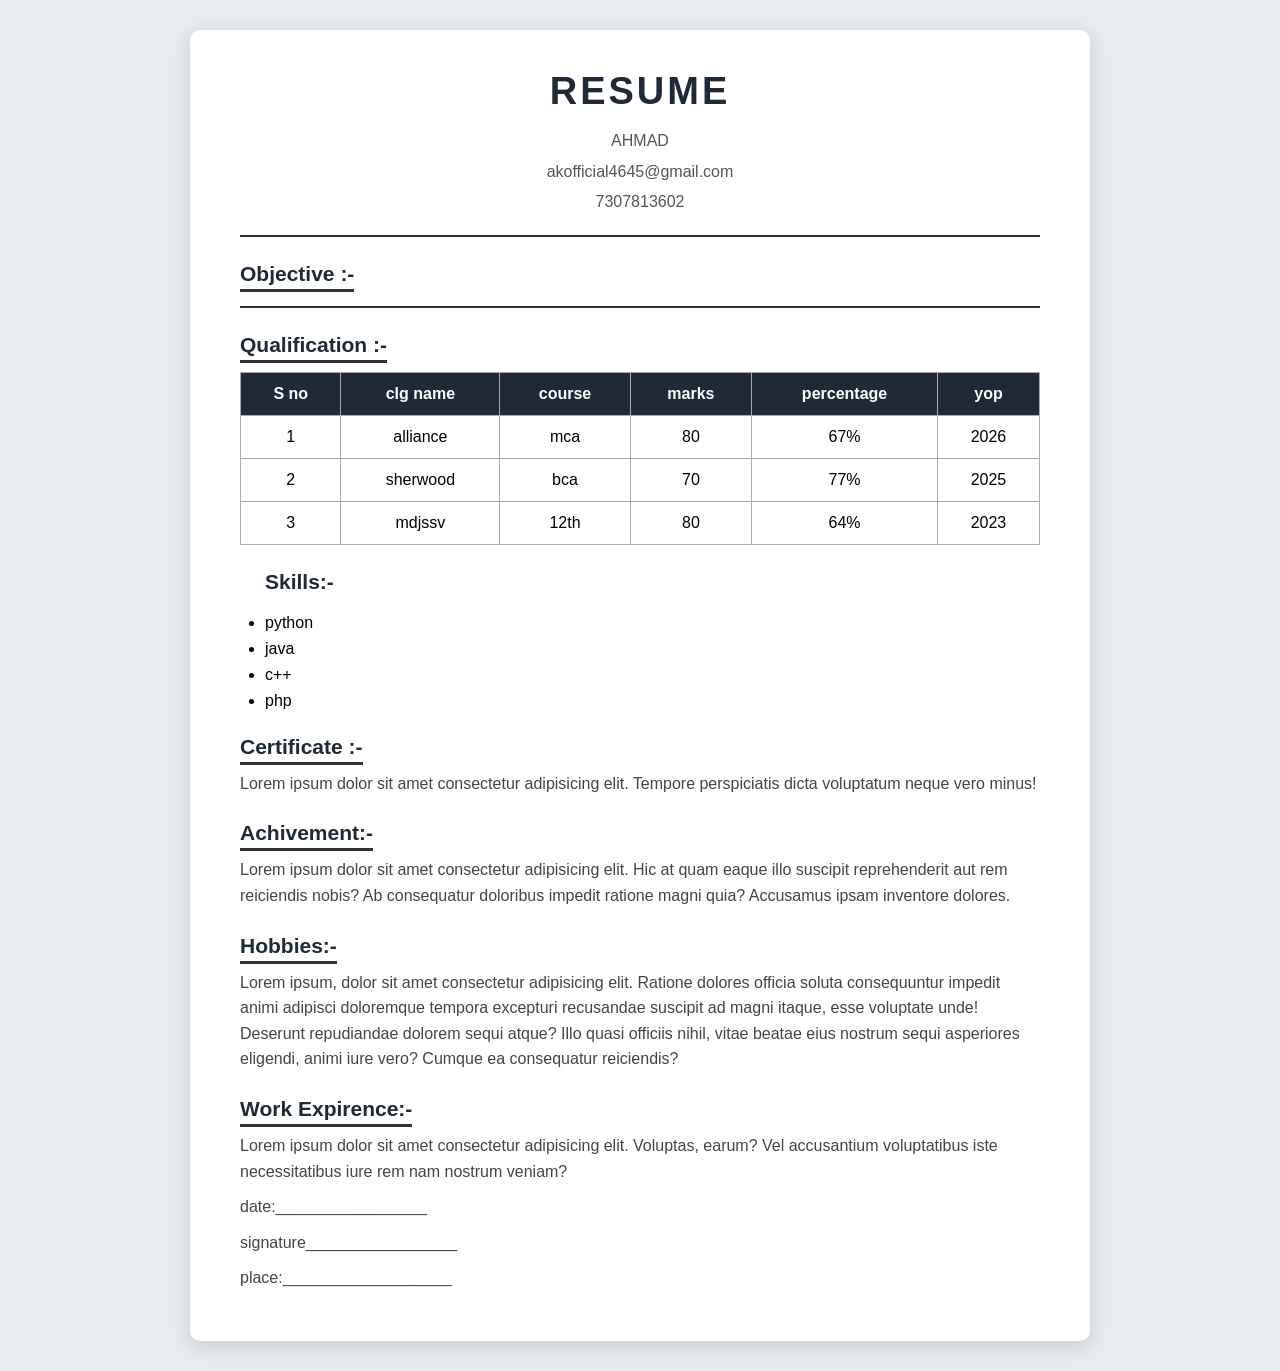
<file: (Mini Project 01) Resume.html>
<html lang="en">
<head>
    <meta charset="UTF-8">
    <meta name="viewport" content="width=device-width, initial-scale=1.0">
    <title>Document</title>
    <style> * {
    margin: 0;
    padding: 0;
    box-sizing: border-box;
}

body {
    font-family: Arial, sans-serif;
    background-color: #e9ecef;
    padding: 30px;
}

form {
    max-width: 900px;
    margin: auto;
    background-color: white;
    padding: 40px 50px;
    border-radius: 10px;
    box-shadow: 0 5px 20px rgba(0, 0, 0, 0.15);
}

h1 {
    text-align: center;
    font-size: 38px;
    letter-spacing: 3px;
    color: #1f2937;
    margin-bottom: 15px;
}

form > p:nth-of-type(-n+3) {
    text-align: center;
    margin: 5px;
    color: #555;
}

hr {
    border: none;
    height: 2px;
    background-color: #333;
    margin: 20px 0;
}

h2 {
    font-size: 21px;
    color: #1f2937;
    margin-top: 25px;
    margin-bottom: 12px;
    text-transform: capitalize;
}

h2 u {
    text-decoration: none;
    border-bottom: 3px solid #333;
    padding-bottom: 4px;
}

table {
    width: 100%;
    border-collapse: collapse;
    margin: 15px 0 25px;
}

th {
    background-color: #1f2937;
    color: white;
    padding: 12px;
    text-align: center;
}

td {
    padding: 12px;
    text-align: center;
}

th,
td {
    border: 1px solid #aaa;
}

tr:hover {
    background-color: #f2f2f2;
}

ul {
    margin-left: 25px;
    margin-bottom: 20px;
}

li {
    margin: 8px 0;
    font-size: 16px;
}

p {
    line-height: 1.6;
    color: #444;
    margin-bottom: 10px;
}

@media screen and (max-width: 600px) {
    body {
        padding: 10px;
    }

    form {
        padding: 25px 15px;
    }

    h1 {
        font-size: 28px;
    }

    table {
        font-size: 12px;
    }

    th,
    td {
        padding: 7px 3px;
    }
}</style>
</head>
<body >
    <form>
    <h1><B>RESUM</B>E</h1>
    <P>AHMAD</P>
   <P>akofficial4645@gmail.com</P>
    <p>7307813602</p>
    <hr>
    <h2><u>Objective :-</u></h2>
    <hr>
    <h2><u>qualification :-</u></h2>
    <table border="1px"border-collapse:collapse; width:100% text-align: center; height:200px>
        <thead> <tr>
            <th>S no </th>
             <th>clg name </th>
              <th>course</th>
               <th>marks</th>
                <th>percentage </th>
                 <th>yop</th>
        </tr>
            <tbody>
                <tr>
                    <td>
                        1
                    </td>
                    <td>
                        alliance
                    </td>
                    <td>
                        mca 
                    </td>
                    <td>
                        80
                    </td>
                    <td>
                        67%
                    </td>
                   <td> 
                    2026
                   </td>
                </tr>
                 <tr>
                    <td>
                        2
                    </td>
                    <td>
                        sherwood
                    </td>
                    <td>
                        bca
                    </td>
                    <td>
                        70
                    </td>
                    <td>
                        77%
                    </td>
                   <td> 
                    2025
                   </td>
                </tr>
                 <tr>
                    <td>
                        3
                    </td>
                    <td>
                        mdjssv
                    </td>
                    <td>
                       12th
                    </td>
                    <td>
                        80
                    </td>
                    <td>
                        64%
                    </td>
                   <td> 
                    2023
                   </td>
                </tr>
                
            </tbody>
            <tfoot></tfoot>
        </thead>
    </table>
    <h2><b></b><ul>skills:-</ul></h2>
 <ul>
    <li>
        python
    </li>
    <li>
        java
    </li>
    <li>
        c++
    </li>
    <li>
        php
    </li>
    
    </ul>
  <h2><u>certificate :-</u></h2>
  <p>Lorem ipsum dolor sit amet consectetur adipisicing elit. Tempore perspiciatis dicta voluptatum neque vero minus!</p>
 <h2><u>achivement:-</u></h2>
  <p>Lorem ipsum dolor sit amet consectetur adipisicing elit. Hic at quam eaque illo suscipit reprehenderit aut rem reiciendis nobis? Ab consequatur doloribus impedit ratione magni quia? Accusamus ipsam inventore dolores.</p>
 <h2><u>hobbies:-</u></h2>
  <p>Lorem ipsum, dolor sit amet consectetur adipisicing elit. Ratione dolores officia soluta consequuntur impedit animi adipisci doloremque tempora excepturi recusandae suscipit ad magni itaque, esse voluptate unde! Deserunt repudiandae dolorem sequi atque? Illo quasi officiis nihil, vitae beatae eius nostrum sequi asperiores eligendi, animi iure vero? Cumque ea consequatur reiciendis?</p>
 <h2><u>work expirence:-</u></h2>
 <p>Lorem ipsum dolor sit amet consectetur adipisicing elit. Voluptas, earum? Vel accusantium voluptatibus iste necessitatibus iure rem nam nostrum veniam?</p>

<p>date:_________________</p>
<p>signature_________________</p>
<P>place:___________________</P>
</form>
</body>
</html>
</file>
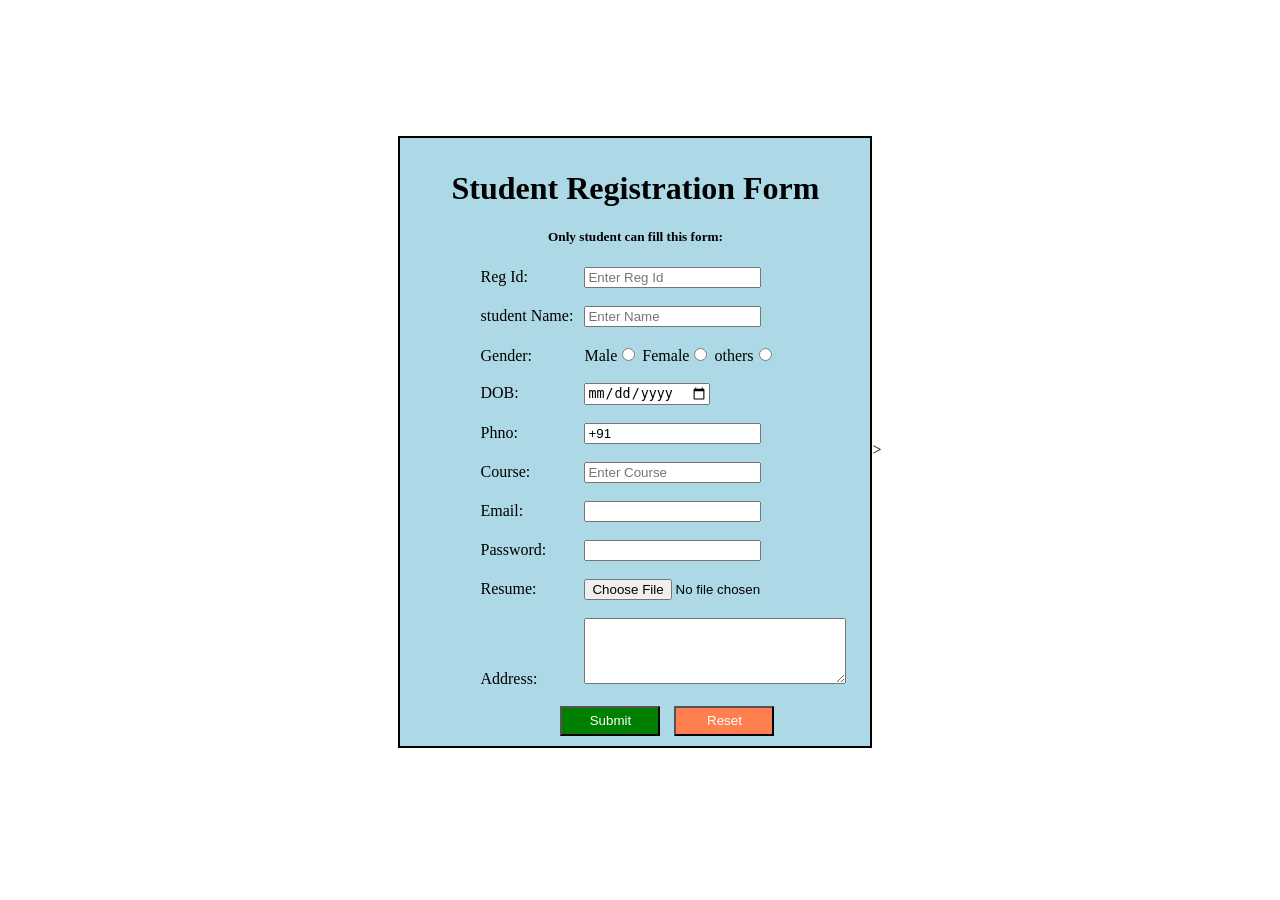
<file: (Mini Project 02)Student Registration Form .html>
<html lang="en">
<head>
    <meta charset="UTF-8">
    <meta name="viewport" content="width=device-width, initial-scale=1.0">
    <title>Document</title>
    <style>h5{
    text-align: center;
}


body{
    margin:0;
    padding:0;
    justify-content: center;
    align-items: center;
    display: flex;
}
form{
     border: 2px solid black;
     padding: 10px;
     width: 450px;
     margin-left: 00px;
     background-color: blue; color: white;
     background-color: lightblue; color: black
    
    }
h1{
    text-align: center;
}
label{
    padding-left: 70px;
    width: 100px;
    display: inline-block;
}
#regid{
    width:200px;
    height: 30px;
    margin: 49px
    
}
#name{
     width:200px;
    height: 30px;
    margin: 49px
}
    #email{
         width:200px;
         height: 30px;
         margin: 49px
    }
     #phone{
         width:200px;
    height: 30px;
    margin: 49px
     }
        #dob{
             width:200px;
              height: 30px;
               margin: 49px
        }
        #address{
             width:200px;
             height: 30px;
             margin: 49px
        }
        #gender{
             width:200px;
                 height: 30px;
               margin: 49px
        }
        #course{
             width:200px;
             height: 30px;
             margin: 49px
        }
        #pass{
            width:200px;
                 height: 30px;
               margin: 49px
        }
        #resume{
             width:200px;
                 height: 30px;
               margin: 49px
        }
      #a1{      width: 100px;px;
                 height: 30px;
                 margin-left: 150px;
                 background-color: green; color: white;
                 
            
        }
        #a2{
            width: 100px;
            height: 30px;
            margin-left: 10px;
            background-color: coral; color: white;
            
        }</style>
</head>
<body>
    <form>
            <h1>
                Student Registration Form
            </h1>
            <h5>Only student can fill this form:</h5
                >
            <label>Reg Id:</label id="regid">
            <input type="text" placeholder="Enter Reg Id"><br><br>

            <label>student Name:</label id="name">
            <input type="text" placeholder="Enter Name"><br><br>

            <label>Gender:</label id="gender">
            Male<input type="radio" name="Gender">
            Female<input type="radio" name="Gender">
            others<input type="radio" name="Gender"><br><br>

            <label>DOB:</label id="dob">
            <input type="date" placeholder="Enter DOB"><br><br>

            <label>Phno:</label id="phone">
            <input type="tel" value="+91"><br><br>

            <label>Course:</label id="course ">
            <input type="text" placeholder="Enter Course" ><br><br>

            <label>Email:</label id="email">
            <input type="text"><br><br>

            <label>Password:</label id="pass">
            <input type="text"><br><br> 

            <label>Resume:</label id="resume">
            <input type="file"><br><br>

            <label>Address:</label id="address">
            <textarea rows="4" cols="30"></textarea><br><br>

            <input type="submit" value="Submit" id="a1" >
            <input type="reset" value="Reset"id="a2" >
            
        </form>
</body>

</html>>
</file>
